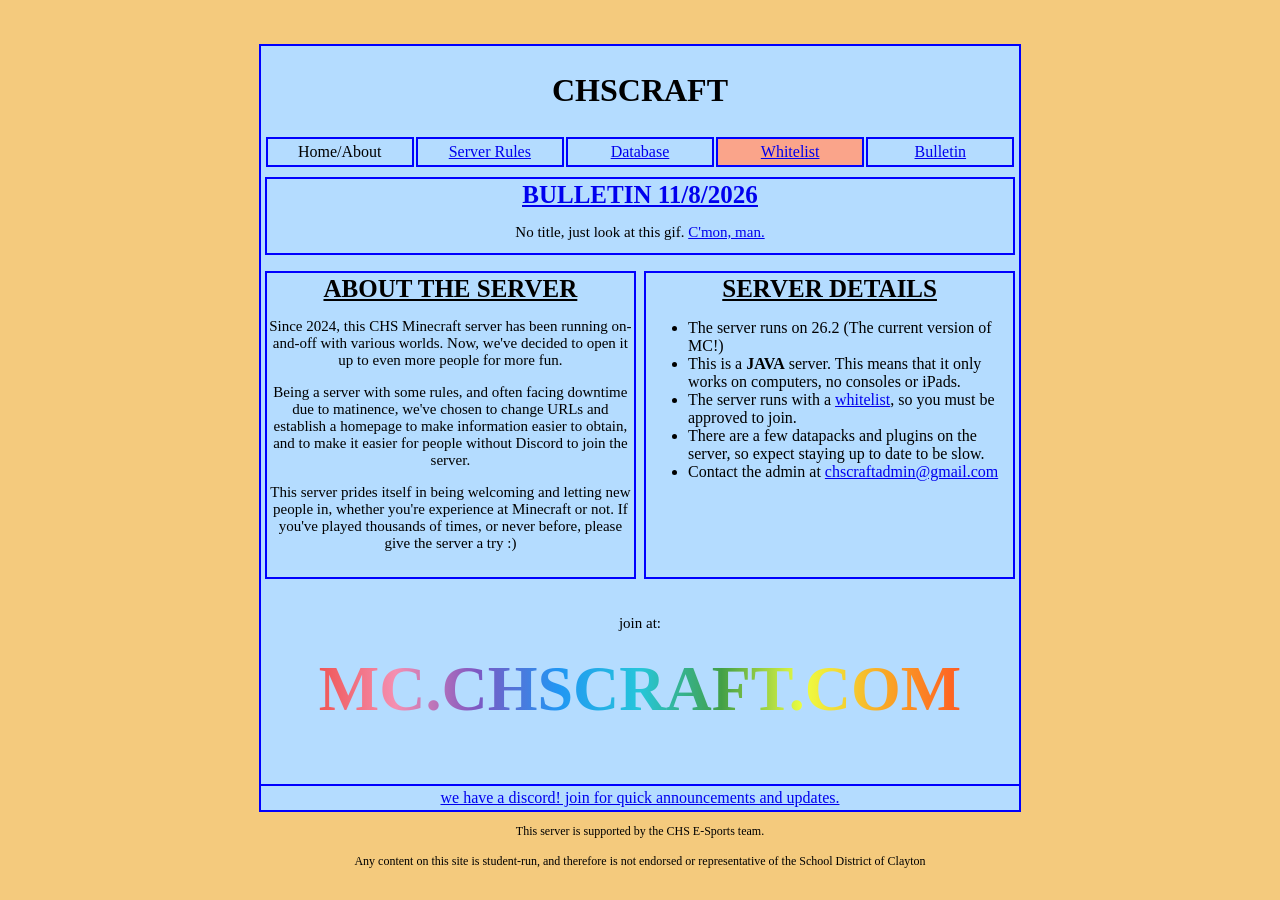
<file: index.html>
<!DOCTYPE html>
<html>
    <head>
        <meta name="viewport" content="width=device-width, initial-scale=1.0"> </meta>
        <link rel="stylesheet" href="styles.css">
        <title>Clayton Minecraft</title>
    </head>
   <body> 
    <br> </br>

        <div class="parent">
            <div class="mobile">
                 <h1>THIS WEBSITE IS NOT DESIGNED FOR SMALL SCREEN!! PLEASE VISIT ON A LARGER SCREEN.</h1>
            </div>
            <div class="head">
                <h1>CHSCRAFT</h1>
                <div class="tabs">
                    <div id="hp">
                        Home/About
                    </div>
                    <div id ="rules">
                        <a href="Rules.html">Server Rules</a>
                    </div>
                    <div id="database">
                        <a href="database.html">Database</a>
                    </div>
                    <div id="whitelist"> 
                        <a href="whitelist.html">Whitelist</a>
                    </div>
                    <div id="blog">
                        <a href="blog.html">Bulletin</a>
                    </div>
                </div>
            </div> 
            <div class="neck"> 
                <div class="annc">
                    <header><a href="blog.html">BULLETIN 11/8/2026 </a></header>
                    <p> No title, just look at this gif. <a href="https://media2.giphy.com/media/v1.Y2lkPTc5MGI3NjExOWljN25pcmxkN2xwcG4yY2FxcnoxbjRtbmMxcWZjdnBqbDg5ZGJ3YiZlcD12MV9pbnRlcm5hbF9naWZfYnlfaWQmY3Q9Zw/bOvmpQ3r4XBSR5LGV2/giphy.gif">C'mon, man.</a> </p>
                </div>
            </div>
            <div class="body">
                <div>
                    <header>ABOUT THE SERVER</header>
                    <p>Since 2024, this CHS Minecraft server has been running on-and-off with various worlds. Now, we've decided to open it up to even more people for more fun. </p>
                    <p>Being a server with some rules, and often facing downtime due to matinence, we've chosen to change URLs and establish a homepage to make information easier to obtain, and to make it easier for people without Discord to join the server.</p>
                    <p>This server prides itself in being welcoming and letting new people in, whether you're experience at Minecraft or not. If you've played thousands of times, or <a href=playeroftheweek.html style="text-decoration: none; color:black"> never </a> before, please give the server a try :)</p>
                </div>
                <div>
                    <header>SERVER DETAILS</header>
                    <ul>
                        <li> The server runs on 26.2 (The current version of MC!) </li>
                        <li> This is a <b>JAVA</b> server. This means that it only works on computers, no consoles or iPads.</li>
                        <li> The server runs with a <a href="whitelist.html">whitelist</a>, so you must be approved to join.</li>
                        <li> There are a few datapacks and plugins on the server, so expect staying up to date to be slow.</li>
                        <li> Contact the admin at <a href="mailto:chscraftadmin@gmail.com">chscraftadmin@gmail.com </a></li>
                    </ul>
                </div>
            </div>    
            <div class="knees">
                <p> join at: </p><h1> MC.CHSCRAFT.COM </h1>
            </div>
<div class="footer">
               <a href="https://discord.gg/agye6MQzWM"> we have a discord! join for quick announcements and updates. </a>
            </div>        
            </div>
            <p> This server is supported by the CHS E-Sports team. <br> </br>Any content on this site is student-run, and therefore is not endorsed or representative of the School District of Clayton</p>
        </div>
</html>
</file>
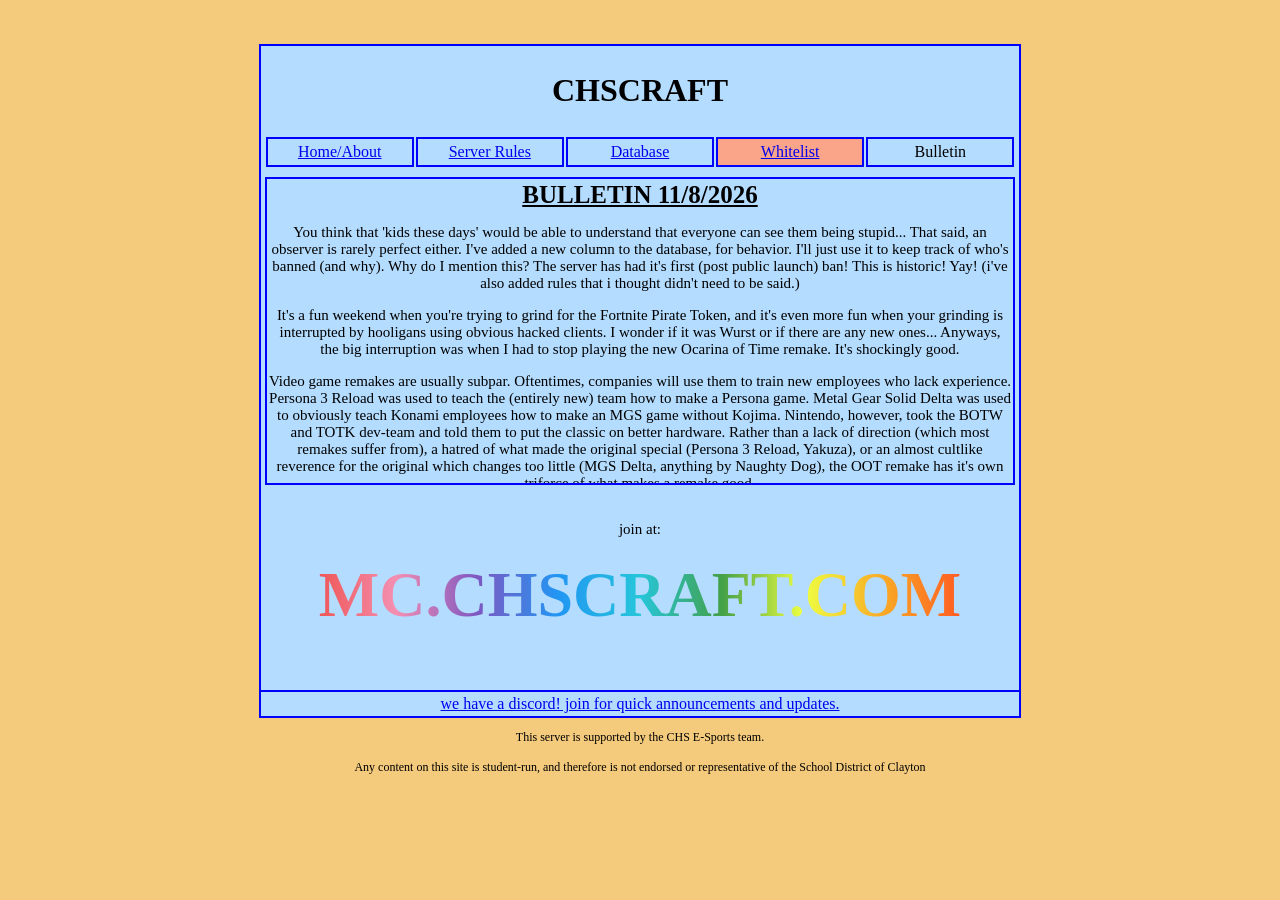
<file: blog.html>
<!DOCTYPE html>
<html>
    <head>
        <meta name="viewport" content="width=device-width, initial-scale=1.0"> </meta>
        <link rel="stylesheet" href="styles.css">
        <title>Clayton Minecraft: Bulletin</title>
    </head>
   <body> 
    <br> </br>
        <div class="parent">
      <div class="mobile">
         <h1>THIS WEBSITE IS NOT DESIGNED FOR SMALL SCREEN!! PLEASE VISIT ON A LARGER SCREEN.</h1>
       </div>
            <div class="head">
                <h1>CHSCRAFT</h1>
                <div class="tabs">
                    <div class="1">
                        <a href="index.html">Home/About</a>
                    </div>
                    <div class ="2">
                        <a href="Rules.html">Server Rules</a>
                    </div>
                    <div class="3">
                        <a href="database.html">Database</a>
                    </div>
                    <div id="whitelist"> 
                        <a href="whitelist.html">Whitelist</a>
                    </div>
                    <div id="blog">
                        Bulletin
                    </div>    
                </div>
            </div> 
            <div class="body">
                <div class="bulletin">
                    <header> BULLETIN 11/8/2026 </header>
                    <p> You think that 'kids these days' would be able to understand that everyone can see them being stupid... That said, an observer is rarely perfect either. I've added a new column to the database, for behavior. I'll just use it to keep track of who's banned (and why). Why do I mention this? The server has had it's first (post public launch) ban! This is historic! Yay! (i've also added rules that i thought didn't need to be said.) </p>
                    <p> It's a fun weekend when you're trying to grind for the Fortnite Pirate Token, and it's even more fun when your grinding is interrupted by hooligans using obvious hacked clients. I wonder if it was Wurst or if there are any new ones... Anyways, the big interruption was when I had to stop playing the new Ocarina of Time remake. It's shockingly good.</p>
                    <p> Video game remakes are usually subpar. Oftentimes, companies will use them to train new employees who lack experience. Persona 3 Reload was used to teach the (entirely new) team how to make a Persona game. Metal Gear Solid Delta was used to obviously teach Konami employees how to make an MGS game without Kojima. Nintendo, however, took the BOTW and TOTK dev-team and told them to put the classic on better hardware. Rather than a lack of direction (which most remakes suffer from), a hatred of what made the original special (Persona 3 Reload, Yakuza), or an almost cultlike reverence for the original which changes too little (MGS Delta, anything by Naughty Dog), the OOT remake has it's own triforce of what makes a remake good. </p>
                    <p> It has the trinity of reverence for the original, a direction, and a willingness to change things when necessary. Yes, it changes a lot. Yes, not all of the changes are perfect, but it's the closest thing to a perfect remake. It has the essence of the original game, while modernizing it. Yes, modernizing it kills difficulty and makes some puzzles into a snooze. But it's just beautiful to look at... I spent most of my weekend playing this, rather than grinding for the Fortnite Pirate Token. I have to say, when you play this and think about the original, you really understand why it's so revered. It's a perfect way to play a classic, as it has merit that doesn't detract from the original.</p>
                    <p> Can you tell I wanted to ramble about this game? No? Well, that's what I've been wanting to do all weekend. Enjoy the server, now with anti-cheat plugins~ </p>
                    <img src="joe.gif" height="30%" style="padding-left: 46%;" title="i was going to use an anime girl gif but i think joe biden is funnier"></img>
                    <header> BULLETIN 10/23/2026 </header>
                    <p> The server has officially been endorsed/supported by the CHS Esports team. As such, the placeholder disclaimer is no longer a disclaimer! I've put up a new Discord server, and I will be lifting all restrictions from the server. Please play and enjoy! Please..!</p>
                    <p> There will be a lot of changes, in the matter that people will be playing on the server now. That said, it's a busy time of year! So, please be sure to study between Minecraft sessions. The server will likely have a reset soon, so please join the Discord to vote on that. Anyways, I have college applications to work on... and homework..! yay! yay! yay! Lets all play on chscraft.</p>
                    <p> p.s. by endorsement, I mean that we're official... the CHS Esports time is not responsible for anything on this website. that said, go and consider joining! If you want. I'm not a part of it, they just endorse the server... But not anything said. Just the existence of the server. Thank you!! </p>
                    <header> BULLETIN 9/30/26</header>
                    <p> Someone has been recruited! Two people, actually. This means, that in due time, the server will be going through the avenues to make it official! Yay! This is excellent, so more people can join and everyone can have fun. I'm really excited for this...</p>
                    <p> There are some bad things, though. I've learned there aren't just one, but TWO other servers that have been going on. Oh boy. I've got competition. But! But! This is the only one with a cool website, so at least I win in that regard :-). Anyways, expect big things soon! </p>
                    <header> BULLETIN 9/18/26</header>
                    <p> Due to the way that the agreement with the esports team was made, the server has not been officially partnered. This is very sad. Very very sad.</p>
                    <p> We're still looking at a pathway to getting it done, but sadly the first option wasn't availible. Nobody replied to my message about wanting to do competitive minecraft... all you'd have to do is make a build. Just need a few people, since I'm not willing to do it...</p>
                    <p> Well, for now I'll be looking at alternative methods.</p>
                    <p style="font-size: xx-small;"> P.S. server down for a bit since i'm too busy with ACT prep to restart it sorry!</p>
                    <header> BULLETIN 9/11/26</header>
                    <p>Nobody, not a single soul, thought that I'd have the server up tonight. I didn't think I'd have it up before the weekend, but I did. Today was one of my busiest days in a while... So much socialization... So much work... And still, I have so much to do... I only stopped because after 11:00pm, homework becomes an impossibility. I have college work to do! I have to study for the ACT next weekend! I have to ponder if the server will ever be approved by the school, and if I'll be able to share it! If not, what will I do!!!!</p>
                    <p> I added an image map plugin. I also added datapacks. I also turned the server on. The girl in the icon is Rena Ryuguu. I always like to put an anime girl as the icon, since it gives each run of the server a bit of a charm. Nobody cares but me, but the admin account will have a Rena skin soon. Please read Higurashi, it's a great story! (CHS non-approved. I wonder what legal disclaimer I'll have to put on the site, you all see the placeholder...) 
                    <p> Well, to anyone who's here before the server is CHS approved or denied, thank you! I appreciate everyone playing, and I wish everyone a great weekend. I'll be spending my time studying for the tests I have next week... AP Calc and AP Econ... and then the ACT... and then *shivers* college applications... Do you think I could put this on there, even though I only made it 'official' in the past... negative week? Or perhaps never.</p>
                    <p> p.s. i'm an idiot who forgot to push the site update until the morning after i wrote it</p>
                    <header> BULLETIN 9/9/26 </header>
                    <p> Oh yeah. Oh yeah. Set up the server (halfway). It looks like the closed opening will be on Friday or Saturday, with a bigger opening sometime next week. I need to get the server actually... uh... approved, pretty much.</p>
                    <p> The server doesn't have too many plugins, only three. We're starting mostly from scratch. pretty much vanilla. Nothing anyone will notice, so no worries. The map won't be up, for now, since I think the early stages of a server are far more fun without a map. Hehe. It's also a pain in the butt to set up.</p>
                    <header> BULLETIN 9/8/26 </header>
                    <p> The website is up! I'm very excited to get the server up and running, and I hope that it goes well. It should be up on Friday, if all goes well. I still need to get a sponsor and put it in the announcements...</p>
                    <p> I feel very bad for being unable to make the website compatabile for phones. It displays, at least? If anyone knows how, please message me. Please. Please. Please. Anyways, website is up! Yay! Now to get the server working... I'm busy tomorrow but it should be doable on Thursday. </p>
                </div>
            </div>       
            <div class="knees">
                <p> join at: </p><h1> MC.CHSCRAFT.COM </h1>
            </div>
<div class="footer">
               <a href="https://discord.gg/agye6MQzWM"> we have a discord! join for quick announcements and updates. </a>
            </div>        
            </div>
            <p> This server is supported by the CHS E-Sports team. <br> </br>Any content on this site is student-run, and therefore is not endorsed or representative of the School District of Clayton</p>
        </div>
   </body>
</html>
</file>
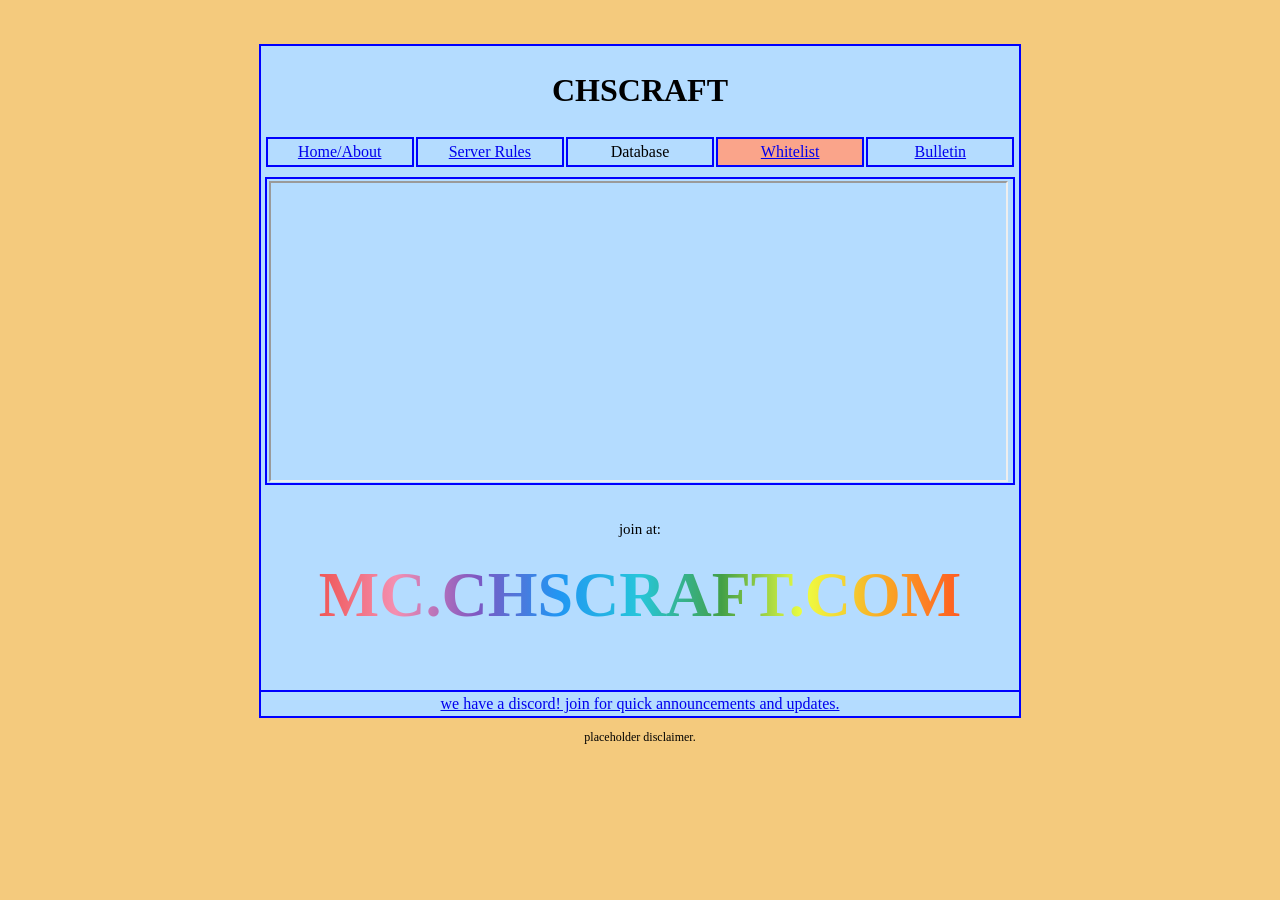
<file: Database.html>
<!DOCTYPE html>
<html>
    <head>
        <meta name="viewport" content="width=device-width, initial-scale=1.0"> </meta>
        <link rel="stylesheet" href="styles.css">
        <title>Clayton Minecraft: Database</title>
    </head>
   <body> 
    <br> </br>
        <div class="parent">
            <div class="head">
                <h1>CHSCRAFT</h1>
                <div class="tabs">
                    <div class="1">
                        <a href="index.html">Home/About</a>
                    </div>
                    <div class ="2">
                        <a href="Rules.html">Server Rules</a>
                    </div>
                    <div class="3">
                        Database
                    </div>
                    <div id="whitelist"> 
                        <a href="whitelist.html">Whitelist</a>
                    </div>
                    <div id="blog">
                        <a href="blog.html">Bulletin</a>
                    </div>                   
                </div>
            </div> 
            <div class="body">
                <div class="rules">
                    <iframe src="https://docs.google.com/spreadsheets/d/e/2PACX-1vR6Ip0iBR3kmpkHmrGU7YFNucRjt-Q6IvxXm_wfd9w7WuXwxRgxvT_T33HjTmQ1MyMNv0e9KJe7tn2V/pubhtml?widget=true&amp;headers=false" width="99%" height="99%"></iframe>
                </div>
            </div>       
            <div class="knees">
                <p> join at: </p><h1> MC.CHSCRAFT.COM </h1>
            </div>
            <div class="footer">
               <a href="https://discord.gg/qbq7ukjCSX"> we have a discord! join for quick announcements and updates. </a>
            </div>        
            </div>
            <p> placeholder disclaimer.</p>
        </div>
   </body>
</html>
</file>
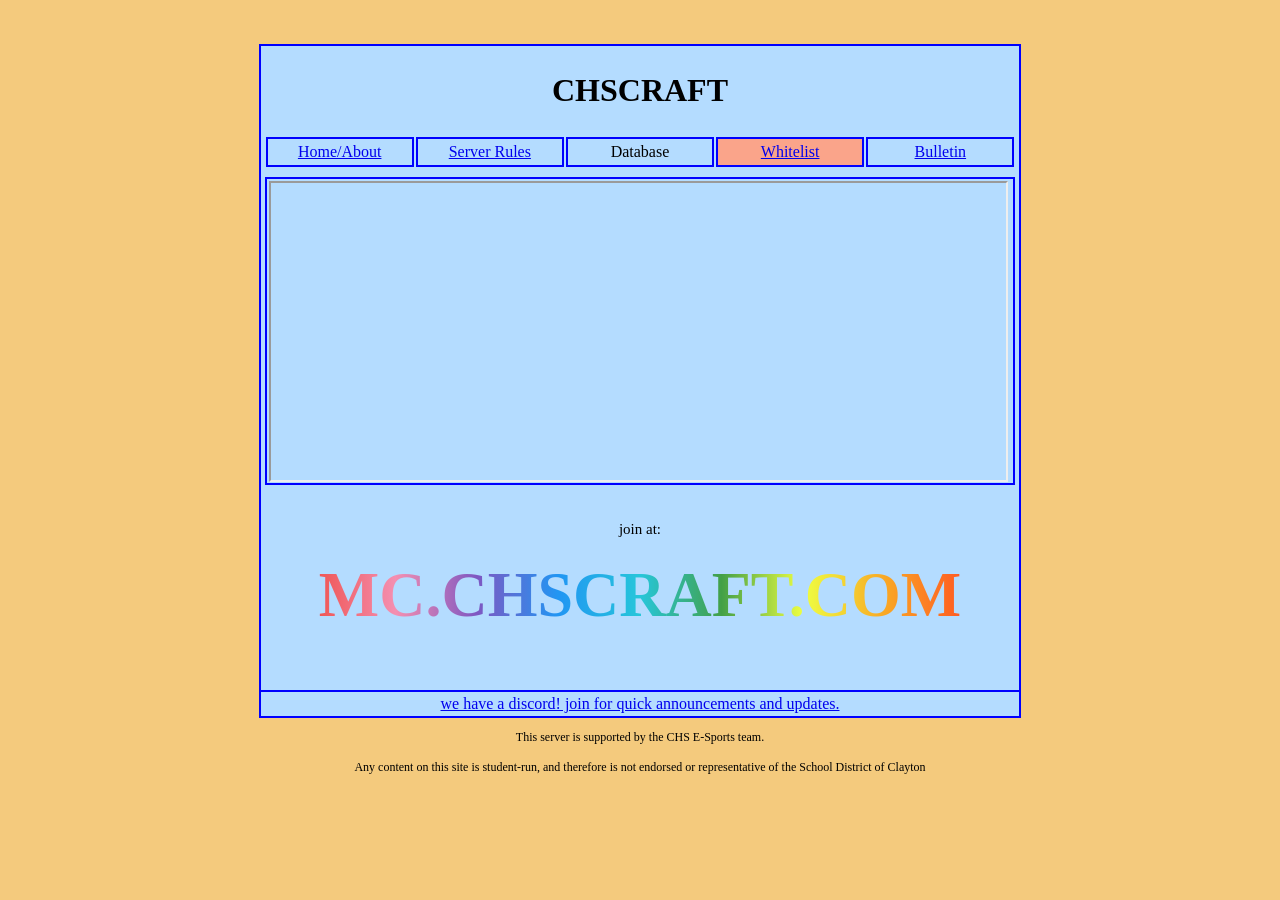
<file: database.html>
<!DOCTYPE html>
<html>
    <head>
        <meta name="viewport" content="width=device-width, initial-scale=1.0"> </meta>
        <link rel="stylesheet" href="styles.css">
        <title>Clayton Minecraft: Database</title>
    </head>
   <body> 
    <br> </br>
        <div class="parent">
      <div class="mobile">
         <h1>THIS WEBSITE IS NOT DESIGNED FOR SMALL SCREEN!! PLEASE VISIT ON A LARGER SCREEN.</h1>
       </div>
            <div class="head">
                <h1>CHSCRAFT</h1>
                <div class="tabs">
                    <div class="1">
                        <a href="index.html">Home/About</a>
                    </div>
                    <div class ="2">
                        <a href="Rules.html">Server Rules</a>
                    </div>
                    <div class="3">
                        Database
                    </div>
                    <div id="whitelist"> 
                        <a href="whitelist.html">Whitelist</a>
                    </div>
                    <div id="blog">
                        <a href="blog.html">Bulletin</a>
                    </div>                   
                </div>
            </div> 
            <div class="body">
                <div class="rules">
                    <iframe src="https://docs.google.com/spreadsheets/d/e/2PACX-1vR6Ip0iBR3kmpkHmrGU7YFNucRjt-Q6IvxXm_wfd9w7WuXwxRgxvT_T33HjTmQ1MyMNv0e9KJe7tn2V/pubhtml?widget=true&amp;headers=false" width="99%" height="99%"></iframe>
                </div>
            </div>       
            <div class="knees">
                <p> join at: </p><h1> MC.CHSCRAFT.COM </h1>
            </div>
<div class="footer">
               <a href="https://discord.gg/agye6MQzWM"> we have a discord! join for quick announcements and updates. </a>
            </div>        
            </div>
            <p> This server is supported by the CHS E-Sports team. <br> </br>Any content on this site is student-run, and therefore is not endorsed or representative of the School District of Clayton</p>
        </div>
   </body>
</html>
</file>
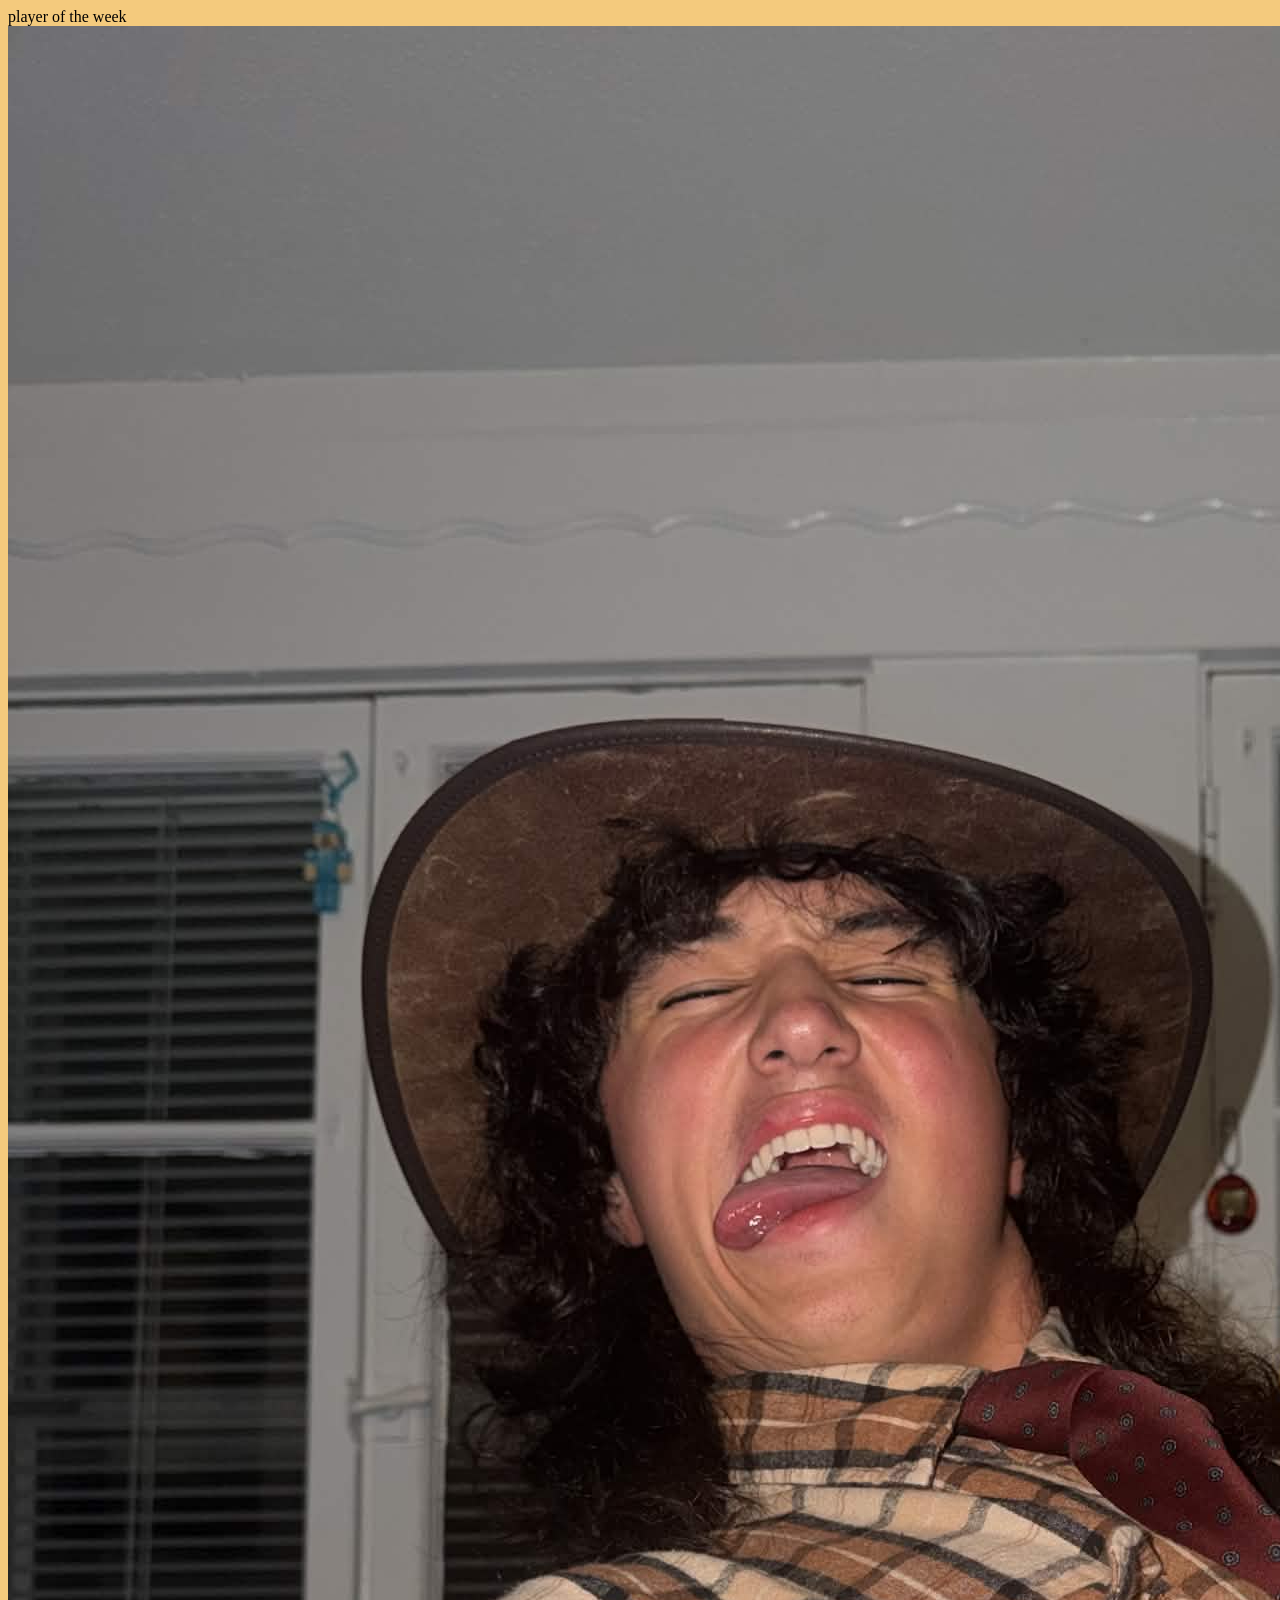
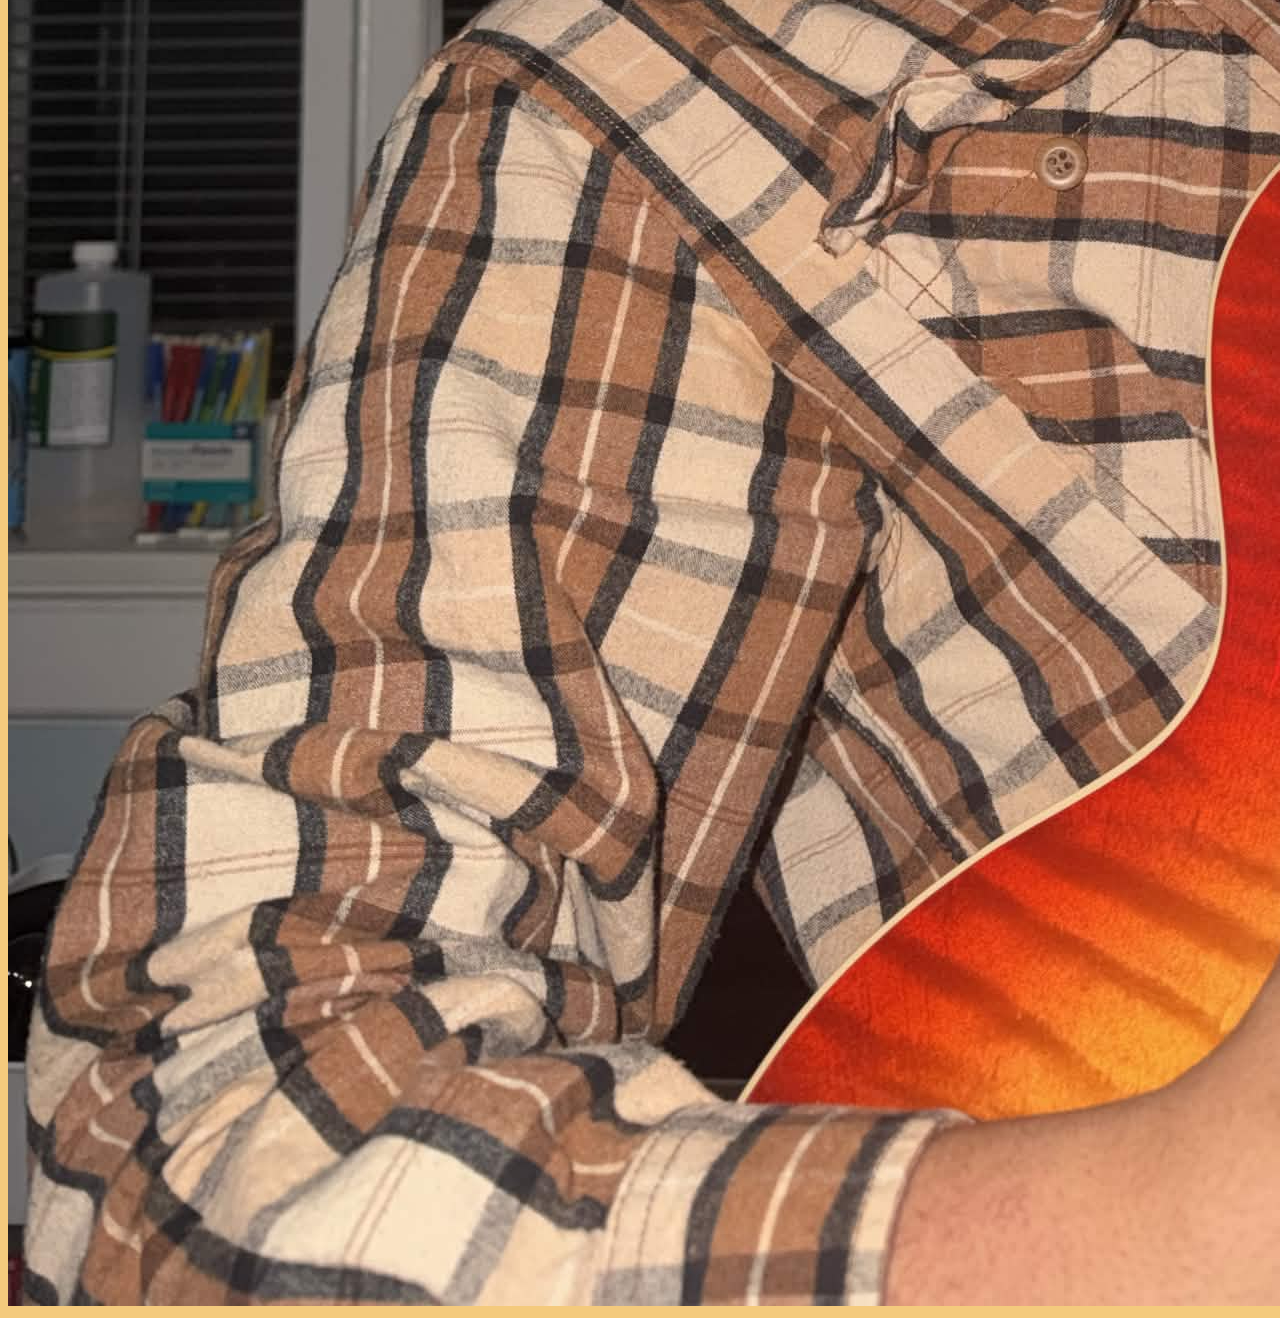
<file: playeroftheweek.html>
<!DOCTYPE html>
<html>
    <head>
        <meta name="viewport" content="width=device-width, initial-scale=1.0"> </meta>
        <link rel="stylesheet" href="styles.css">
        <title>Clayton Minecraft</title>
    </head>
   <body> 
    <h> player of the week </h>
<image src="thomas.png" style="max-height:40%"></image>
   </body>
</html>
</file>
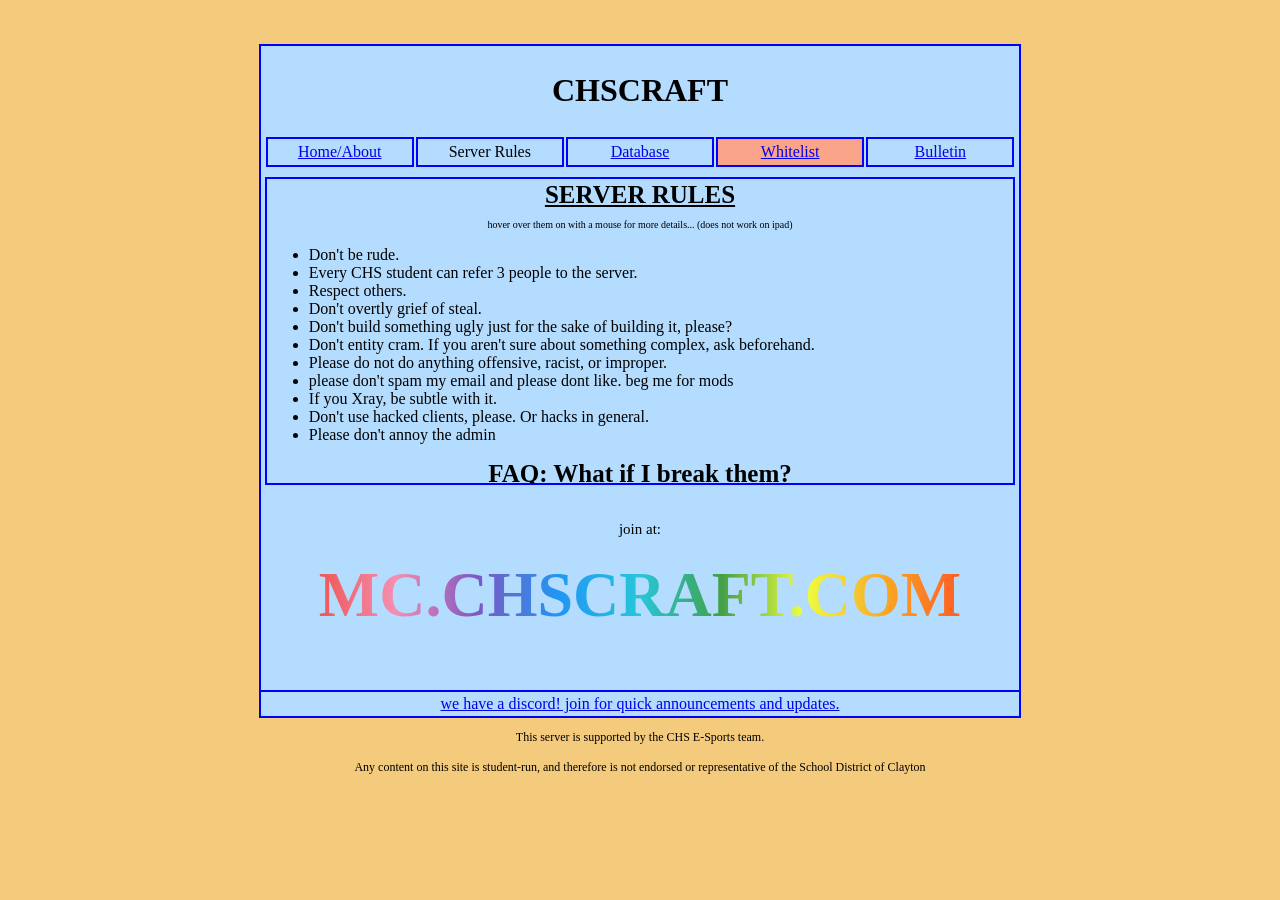
<file: Rules.html>
<!DOCTYPE html>
<html>
    <head>
        <meta name="viewport" content="width=device-width, initial-scale=1.0"> </meta>
        <link rel="stylesheet" href="styles.css">
        <title>Clayton Minecraft: Rules</title>
    </head>
   <body> 
    <br> </br>
        <div class="parent">
      <div class="mobile">
         <h1>THIS WEBSITE IS NOT DESIGNED FOR SMALL SCREEN!! PLEASE VISIT ON A LARGER SCREEN.</h1>
       </div>
            <div class="head">
                <h1>CHSCRAFT</h1>
                <div class="tabs">
                    <div class="1">
                        <a href="index.html">Home/About</a>
                    </div>
                    <div class ="2">
                        Server Rules 
                    </div>
                    <div class="3">
                        <a href="database.html">Database</a>
                    </div>
                    <div id="whitelist"> 
                        <a href="whitelist.html">Whitelist</a>
                    </div>
                    <div id="blog">
                        <a href="blog.html">Bulletin</a>
                    </div>
                </div>
            </div> 
            <div class="body">
                <div class="rules">
                    <header> SERVER RULES </header>
                    <p style="font-size: x-small;"> hover over them on with a mouse for more details... (does not work on ipad) </p>
                    <ul style="align-self: center;">
                        <li title="You can joke with friends, obviously, but just don't be obnoxious, basically.">Don't be rude.</li>
                        <li title="Just go through the form! I'll check.">Every CHS student can refer 3 people to the server.</li>
                        <li title="No racism, homophobia, transphobia, or anything of the sort will be tolerated."> Respect others. </li>
                        <li title="If you accidentally blow something up, or take a small item, who cares. If it isn't noticable, I don't care. If you blow up someones base or take all of their valuables, there's the issue.">Don't overtly grief of steal.</li>
                        <li title="This isn't punishable, just a preference.">Don't build something ugly just for the sake of building it, please?</li>
                        <li title="Don't go behind my back or I will ban you. No exceptions for this rule.">Don't entity cram. If you aren't sure about something complex, ask beforehand.</li>
                        <li title="This includes saying slurs, extensive usage of swears (sorry, this is a school sponsored server), and building offensive imagery (i.e. swaztika or auschwitz.)">Please do not do anything offensive, racist, or improper.</li>
                        <li title="The server doesn't support mods! It can't! Don't askl! Please! And please don't spam me">please don't spam my email and please dont like. beg me for mods </li>
                        <li title="If I can't see it...">If you Xray, be subtle with it.</li>
                        <li title="I can always tell">Don't use hacked clients, please. Or hacks in general.</li>
                        <li title="such as begging me if the server is on or off. you can check. this is not my no1 priority.">Please don't annoy the admin</li>
                    </ul>
                    <header> FAQ: What if I break them? </header>
                    <p> If you break the rules, maybe you'll be banned! It depends on what you do. If you hack, or steal (a lot), you'll be banned! It's fairly easy to be unbanned. Just email the admin account and plead your case. You'll probably get unbanned in a few days... that said, you're probably not going to be unbanned more than once! Sorry!</p>
                </div>
            </div>       
            <div class="knees">
                <p> join at: </p><h1> MC.CHSCRAFT.COM </h1>
            </div>
<div class="footer">
               <a href="https://discord.gg/agye6MQzWM"> we have a discord! join for quick announcements and updates. </a>
            </div>        
            </div>
            <p> This server is supported by the CHS E-Sports team. <br> </br>Any content on this site is student-run, and therefore is not endorsed or representative of the School District of Clayton</p>
        </div>
   </body>
</html>
</file>
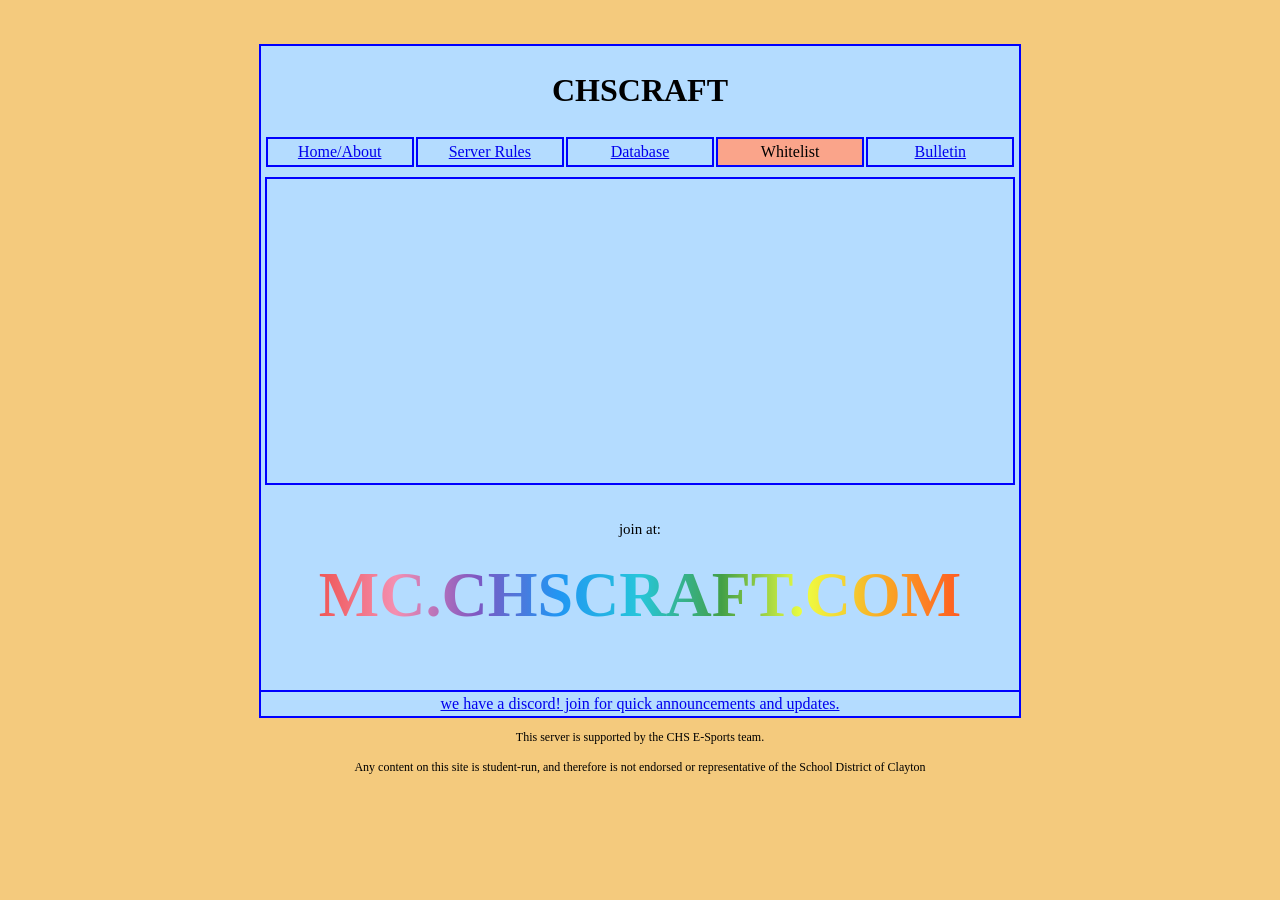
<file: whitelist.html>
<!DOCTYPE html>
<html>
    <head>
        <meta name="viewport" content="width=device-width, initial-scale=1.0"> </meta>
        <link rel="stylesheet" href="styles.css">
        <title>Clayton Minecraft: Whitelist Form</title>
    </head>
   <body> 
    <br> </br>
        <div class="parent">
      <div class="mobile">
         <h1>THIS WEBSITE IS NOT DESIGNED FOR SMALL SCREEN!! PLEASE VISIT ON A LARGER SCREEN.</h1>
       </div>
            <div class="head">
                <h1>CHSCRAFT</h1>
                <div class="tabs">
                    <div class="1">
                        <a href="index.html">Home/About</a>
                    </div>
                    <div class ="2">
                        <a href="Rules.html">Server Rules</a>
                    </div>
                    <div class="3">
                        <a href="database.html">Database</a>
                    </div>
                    <div id="whitelist"> 
                        Whitelist
                    </div>
                    <div id="blog">
                        <a href="blog.html">Bulletin</a>                    
                    </div>    
                </div>
            </div> 
            <div class="body">
                <div>
                    <iframe src="https://docs.google.com/forms/d/e/1FAIpQLSf-q2xOhYO0TocdSUZ1U-yHI0MxfCMyB66fBLjv5jsF2RkUJg/viewform?embedded=true" width="100%" height="100%" frameborder="0" marginheight="0" marginwidth="0">Loading…</iframe>
                </div>
            </div>       
            <div class="knees">
                <p> join at: </p><h1> MC.CHSCRAFT.COM </h1>
            </div>
<div class="footer">
               <a href="https://discord.gg/agye6MQzWM"> we have a discord! join for quick announcements and updates. </a>
            </div>        
            </div>
            <p> This server is supported by the CHS E-Sports team. <br> </br>Any content on this site is student-run, and therefore is not endorsed or representative of the School District of Clayton</p>
        </div>
   </body>
</html>
</file>
<file: styles.css>
body{
    background: rgb(244, 202, 125);
}

h1 {
    padding:5px;
}
.parent {
    display: flex;
    flex-direction: column; 
    width: 60%;
    overflow: auto;
    justify-content: center;
    margin: 0 auto;
    background-color: rgb(180, 220, 255);
    border: 2px solid blue;
}
.head {
    width: 100%;
    display: flex;
    flex-direction: column;
}
.head h1 {
    align-self: center;
}
.tabs {
    width: 99%;
    align-self: center;
    display: flex;
    flex-direction: row;
    margin-bottom: 5px;    
    overflow-x:auto;
}
.neck {
    display: flex;
    flex-direction: row;
    height: 15%;
    margin-bottom: 8px;
}
.neck div {
    border: 2px solid blue;
    background-color: rgb(180, 220, 255);
    margin: 4px;
    width: 100%;
    height: 70px;
    justify-content: center;
    padding: 2px;
    overflow-x: none;
    align-items: center;
}
.neck div header {
    align-self: center;
    font-size: 25px;
    font-weight: bold;
    text-decoration: underline;
    text-align: center;
}
.neck div p {
    align-self: center;
    font-size: 15px;
}
.tabs div {
    margin: 1px;
    padding: 4px;
    width: 20%;
    text-align: center;
    border: 2px solid blue;
    background-color: rgb(180, 220, 255);
}
.body {
    display: flex;
    flex-direction: row;
    height: 60%;
    margin-bottom: 12px;
}
.body div {
    border: 2px solid blue;
    background-color: rgb(180, 220, 255);
    margin: 4px;
    width: 100%;
    height: 300px;
    justify-content: center;
    padding: 2px;
    overflow-x: auto;
}
.body div header {
    align-self: center;
    font-size: 25px;
    font-weight: bold;
    text-decoration: underline;
    text-align: center;
}
.body div p {
    align-self: center;
    font-size: 15px;
}
p {
    text-align: center;
}
.knees {
    margin: 5px;
    align-self: center;
}
.knees p{
    font-size: 15px;
    background-color: transparent;
}
.knees h1 {
    color: blue;
    font-size: 60px;
    margin-top: 0px; 
    font-size: 4em;
    background: linear-gradient(to right, #ef5350, #f48fb1, #7e57c2, #2196f3, #26c6da, #43a047, #eeff41, #f9a825, #ff5722);
    background-clip: text;
    -webkit-text-fill-color: transparent;
    container-name: server;

}
.footer {
    text-align: center;
    border-top: 2px solid blue;
    padding: 3px;
    margin-top: 5px
}
p {
    font-size: 12px
}
.rules {
     justify-content: center;
}
#whitelist {
    background-color: #faa48a;
}
.bulletin {
    overflow-y: scroll;
}
.mobile {
  display: none;
}

@media only screen and (max-width: 700px) {
  .mobile {
    display: block;
  }
  div {
    display: none;
  }
}
</file>
